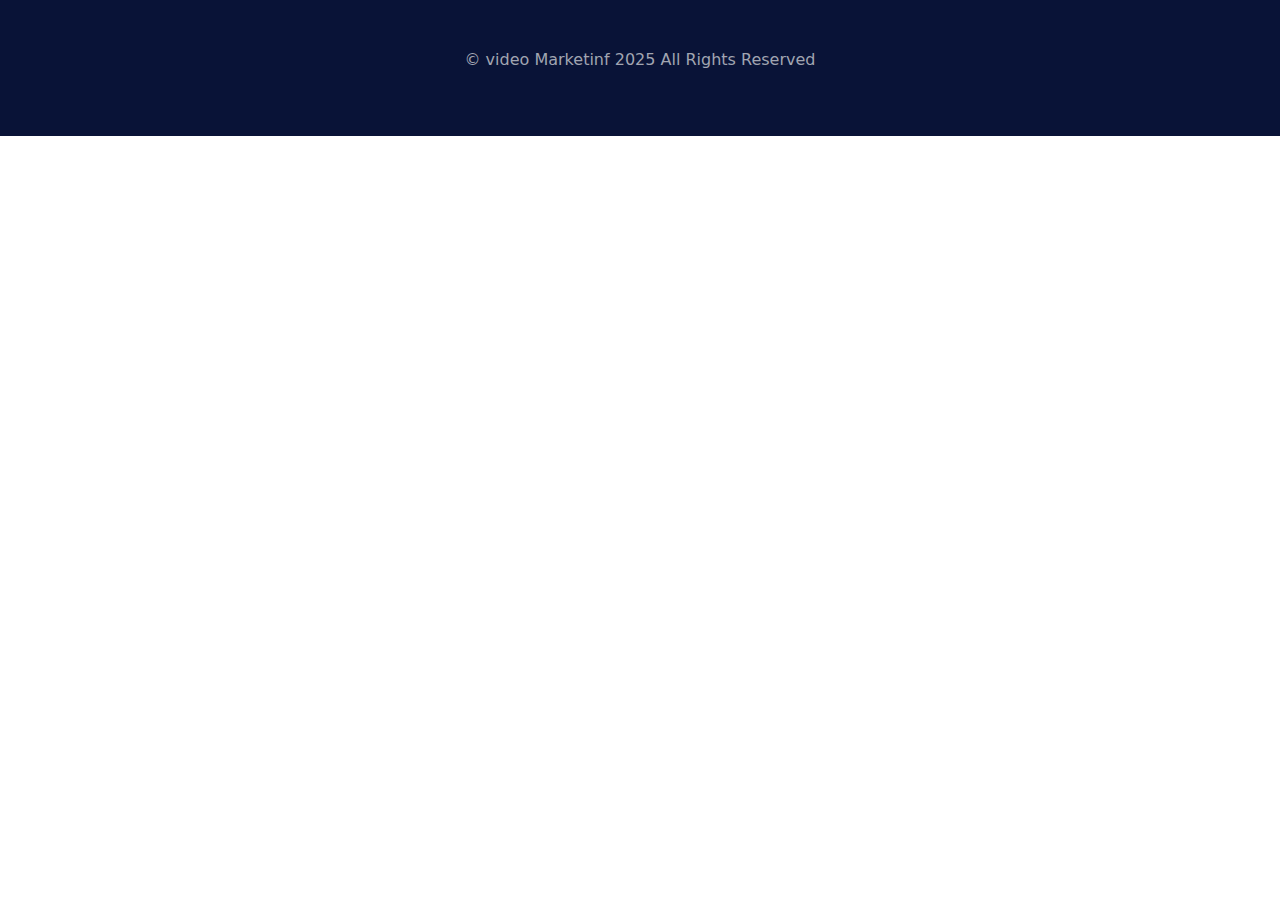
<file: footer.html>
<!DOCTYPE html>
<html lang="en">
<head>
    <meta charset="UTF-8">
    <meta name="viewport" content="width=device-width, initial-scale=1.0">
    <meta http-equiv="X-UA-Compatible" content="ie=edge">
    <title>footer</title>
    <meta name="description" content="">
    <meta name="viewport" content="width=device-width, initial-scale=1">
    <link rel="icon" href="../assets/yt-insta-fav.png" />
    <link href="https://cdn.jsdelivr.net/npm/bootstrap@5.0.2/dist/css/bootstrap.min.css" rel="stylesheet">
    <link href="https://cdnjs.cloudflare.com/ajax/libs/font-awesome/5.15.3/css/all.min.css" rel=preload as=style onload='this.rel="stylesheet"'>
    <link rel="stylesheet" href="./footer.css" />

</head>

<body>
  <footer>
    <div class="container">

      <div class="row">

        <div class="col-md-12 col-lg-12 my-5">
          <div class="text-center">
            <p> © video Marketinf 2025 All Rights Reserved </p>
          </div>
        </div>
      </div>
    </div>
  </footer>

</body>
</file>
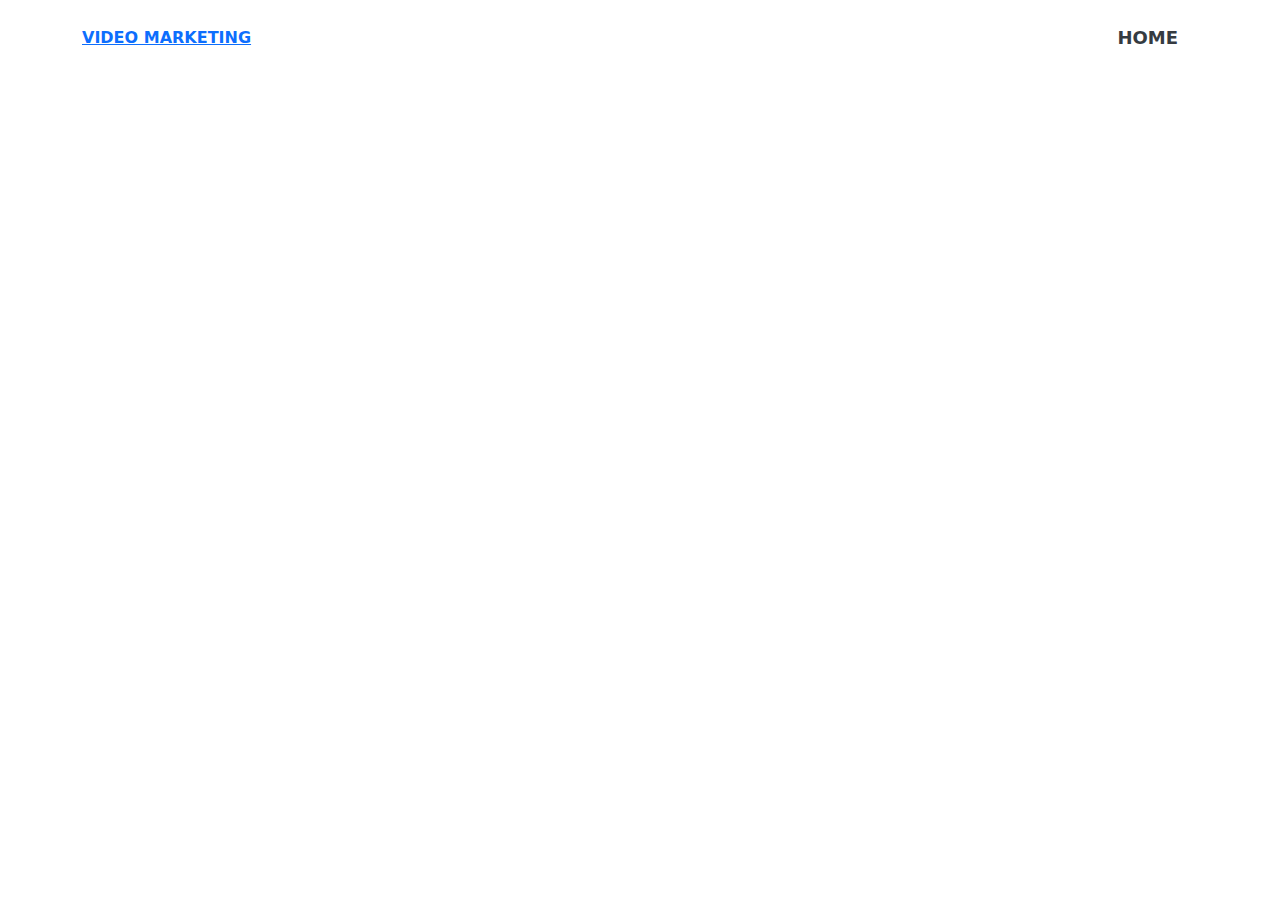
<file: header.html>
<!DOCTYPE html>
<html lang="en">

<head>
  <meta charset="UTF-8">
  <meta name="viewport" content="width=device-width, initial-scale=1.0">
  <meta http-equiv="X-UA-Compatible" content="ie=edge">
  <title>header</title>
  <meta name="description" content="desc">
  <meta name="viewport" content="width=device-width, initial-scale=1">
  <link rel="icon" href="../assets/yt-insta-fav.png" />
  <link href="https://cdn.jsdelivr.net/npm/bootstrap@5.0.2/dist/css/bootstrap.min.css" rel="stylesheet">
  <link href="https://cdnjs.cloudflare.com/ajax/libs/font-awesome/5.15.3/css/all.min.css" rel=preload as=style onload='this.rel="stylesheet"'>
  <link rel="stylesheet" href="./header.css" />

</head>

<body>
  <nav class="navbar navbar-expand-lg navbar-light bg-light" >
    <div class="container">
      <a href="https://videomarketing01.github.io/video-marketing/"> <strong> VIDEO MARKETING</strong> </a>
      <button class="navbar-toggler" type="button" data-bs-toggle="collapse" data-bs-target="#navbarScroll"
        aria-controls="navbarScroll" aria-expanded="false" aria-label="Toggle navigation">
        <span class="fa fa-bars"></span>
      </button>
      <div class="collapse navbar-collapse" id="navbarScroll">
        <ul class="navbar-nav ms-auto my-2 navbar-nav-scroll">

          <li class="nav-item">
            <a class="nav-link" href="https://videomarketing01.github.io/video-marketing/">Home</a>
          </li>
        </ul>
      </div>
    </div>
  </nav>

  <script>
    $(function () {
      $(document).scroll(function () {
        var $nav = $(".navbar-light");
        $nav.toggleClass('scrolled', $(this).scrollTop() > $nav.height());
      });
    });
  </script>

</body>
</file>
<file: footer.css>
footer {
    background-color: #091337;
    color: #a1a5b1;
  }
  .text-center {
    text-align: center !important;
  }
  footer h4 {
    color: #fff;
    margin-bottom: 15px;
    margin-top: 25px;
    padding-left: 39px;
  }
  
  footer ul li {
    list-style: none;
    margin-bottom: 14px;
  }
  
  footer ul li a {
    color: #a1a5b1;
    text-transform: capitalize;
    text-decoration: none;
}
  footer ul li a:hover {
    color: white;
    transition: 0.6s ease-in-out;
  }
  
  ul.footer-social-media li {
    display: inline-block;
    margin-right: 15px;
    margin-bottom: 0px;
  }
  
  ul.contact-details li {
    position: relative;
    padding-left: 30px;
    color: #a1a5b1;
}
  
  ul.contact-details li i {
    position: absolute;
    top: 6px;
    font-size: 20px;
    left: 0px;
  }
  
  ul.footer-social-media li a {
    font-size: 1.5rem;
  }
  
  a.scroll-top-top {
    background-color: var(--branding-red);
    color: #fff;
    height: 35px;
    width: 35px;
    display: flex;
    justify-content: center;
    align-items: center;
    border-radius: 100%;
    font-size: 18px;
    position: fixed;
    bottom: 10px;
    right: 15px;
    z-index: 99;
    display: none;
  }
  
  .lower-footer {
    border-top: 1px solid rgb(161 165 177 / 10%);
    margin-top: 50px;
  }
  
  .lower-footer p {
    color: #a1a5b1;
  }
  
  .lower-footer {
    text-align: center;
  }
  @media (min-width: 1400px){
    .container {
        max-width: 1140px;
        padding-left: 15px;
        padding-right: 15px;
        margin: 0 auto;
    }
    }
</file>
<file: header.css>
.navbar-light {
    padding: 1.4vw -0.9vw;
    background-color: #fff !important;
}
.navbar-light .navbar-nav .nav-link {
    text-transform: uppercase;
    font-size: 18px;
    font-weight: 600;
    padding: 0.5vw 20px;
    color: #353b41;
}
.navbar-brand > img {
    padding: 0.6rem 0rem;
    display: inline-block;
}
.dropdown {
    position: relative;
    display: inline-block;
}
.navbar-light .navbar-nav .nav-link {
    text-transform: uppercase;
    font-size: 18px;
    font-weight: 600;
    padding: 0.5vw 20px;
    color: #353b41;
}
.dropdown-toggle::after {
    display: inline-block;
    margin-left: 0.255em;
    vertical-align: 0.255em;
    content: "";
    border-top: 0.3em solid;
    border-right: 0.3em solid transparent;
    border-bottom: 0;
    border-left: 0.3em solid transparent;
}
li {
    color: #091337;
    font-size: 1.11rem;
    line-height: 2rem;
}
.dropdown-item {
    padding: 0.6rem 1rem;
    color: #111822;
    font-weight: 500;
    font-size: 18px;
}
.dropdown-item {
    display: block;
    width: 100%;
    padding: 1rem 0.7rem;
    clear: both;
    font-weight: 400;
    color: #212529;
    text-align: inherit;
    text-decoration: none;
    white-space: nowrap;
    background-color: transparent;
    border: 0;
    font-size: 19px;
}
</file>
